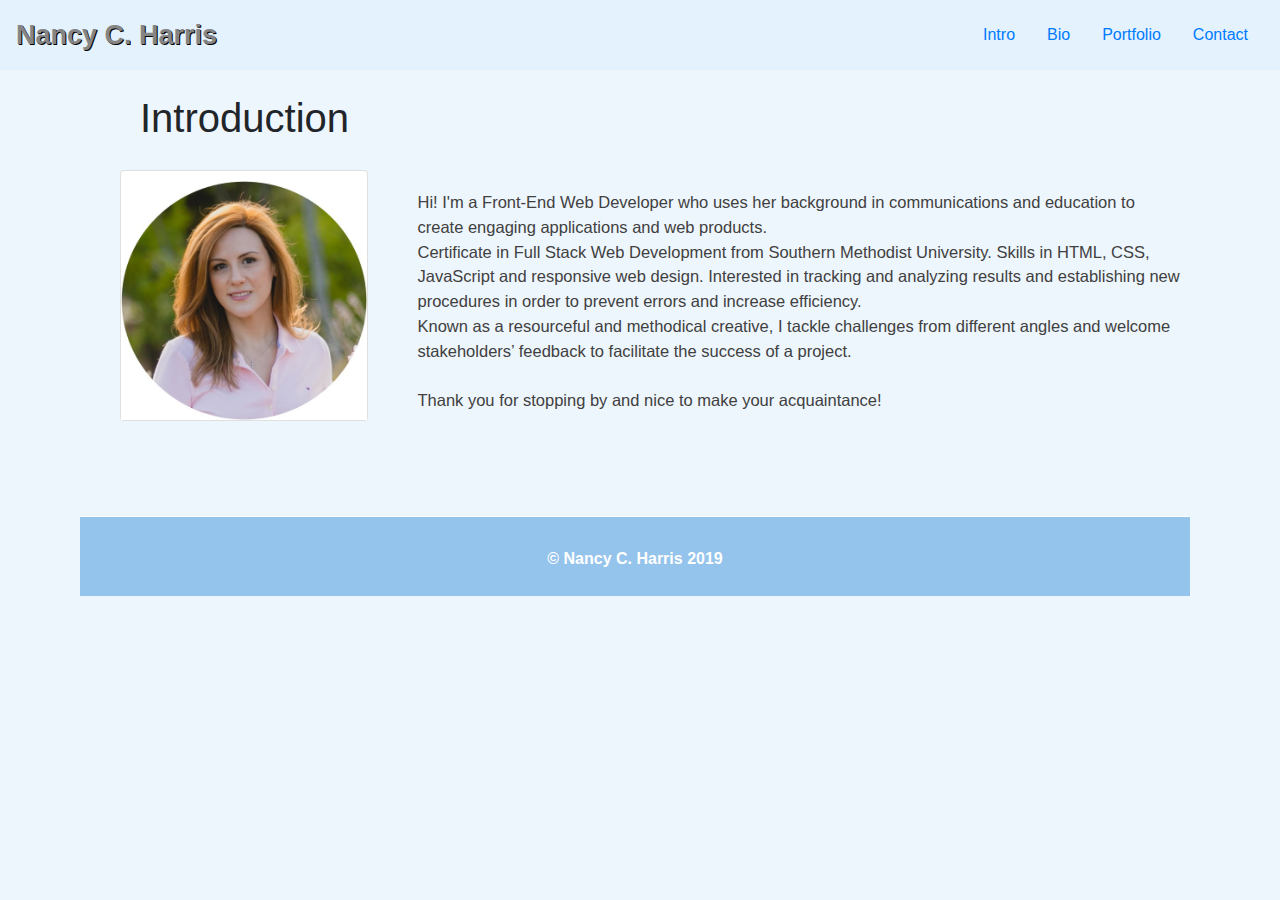
<file: index.html>
<!DOCTYPE html>
<html lang="en-us">

<head>
    <meta name="viewport" content="width=device-width, initial-scale=1.0">
    <title>Bio | Nancy C Harris</title>
    <link rel="stylesheet" href="https://stackpath.bootstrapcdn.com/bootstrap/4.3.1/css/bootstrap.min.css"
        integrity="sha384-ggOyR0iXCbMQv3Xipma34MD+dH/1fQ784/j6cY/iJTQUOhcWr7x9JvoRxT2MZw1T" crossorigin="anonymous">
    <link rel="stylesheet" type="text/css" href="assets/style/style.css">

</head>

<body>

    <header>
        <nav class="navbar navbar-light" style="background-color: #e3f2fd;">
            <a class="navbar-brand" id="name">Nancy C. Harris</a>
            <ul class="nav justify-content-end">
                <li class="nav-item">
                    <a class="nav-link active" href="index.html">Intro</a>
                </li>
                <li class="nav-item">
                    <a class="nav-link active" href="bio.html">Bio</a>
                </li>
                <li class="nav-item">
                    <a class="nav-link" href="portfolio.html">Portfolio</a>
                </li>
                <li class="nav-item">
                    <a class="nav-link" href="contact.html">Contact</a>
                </li>
            </ul>
        </nav>
        <br>
    </header>
    <div class="container">
        <div class="row">
            <div class="col-md-12">
                <div class="page-header">
                    <div class="row">
                        <h1>Introduction</h1>
                    </div>
                </div>
            </div>
        </div>
        <div class="row">
            <div class="col-sm-3">
                <div class="card">
                    <img src="assets/images/roundpic1.jpg" class="card-img-top" alt="giphy">
                </div>
            </div>
            <div class="col-sm-9">
                <div class="card-body">
                    <p class="card-text">
                        Hi! I'm a Front-End Web Developer who uses her background in communications and education to
                        create engaging
                        applications and web products. <br>Certificate in Full Stack Web Development from Southern
                        Methodist
                        University. Skills in HTML, CSS, JavaScript and responsive web design. Interested in
                        tracking
                        and analyzing results and establishing new procedures in order to prevent errors and
                        increase
                        efficiency. <br>Known as a resourceful and methodical creative, I tackle challenges from
                        different
                        angles and welcome stakeholders’ feedback to facilitate the success of a project.
                        <br>
                        <br>Thank you for stopping by and nice to make your acquaintance!
                    </p>
                </div>
            </div>
        </div>
        <br><br>
        <div class="sticky-footer">
            <strong> © Nancy C. Harris 2019 </strong>
        </div>
    </div>

</body>


</html>
</file>
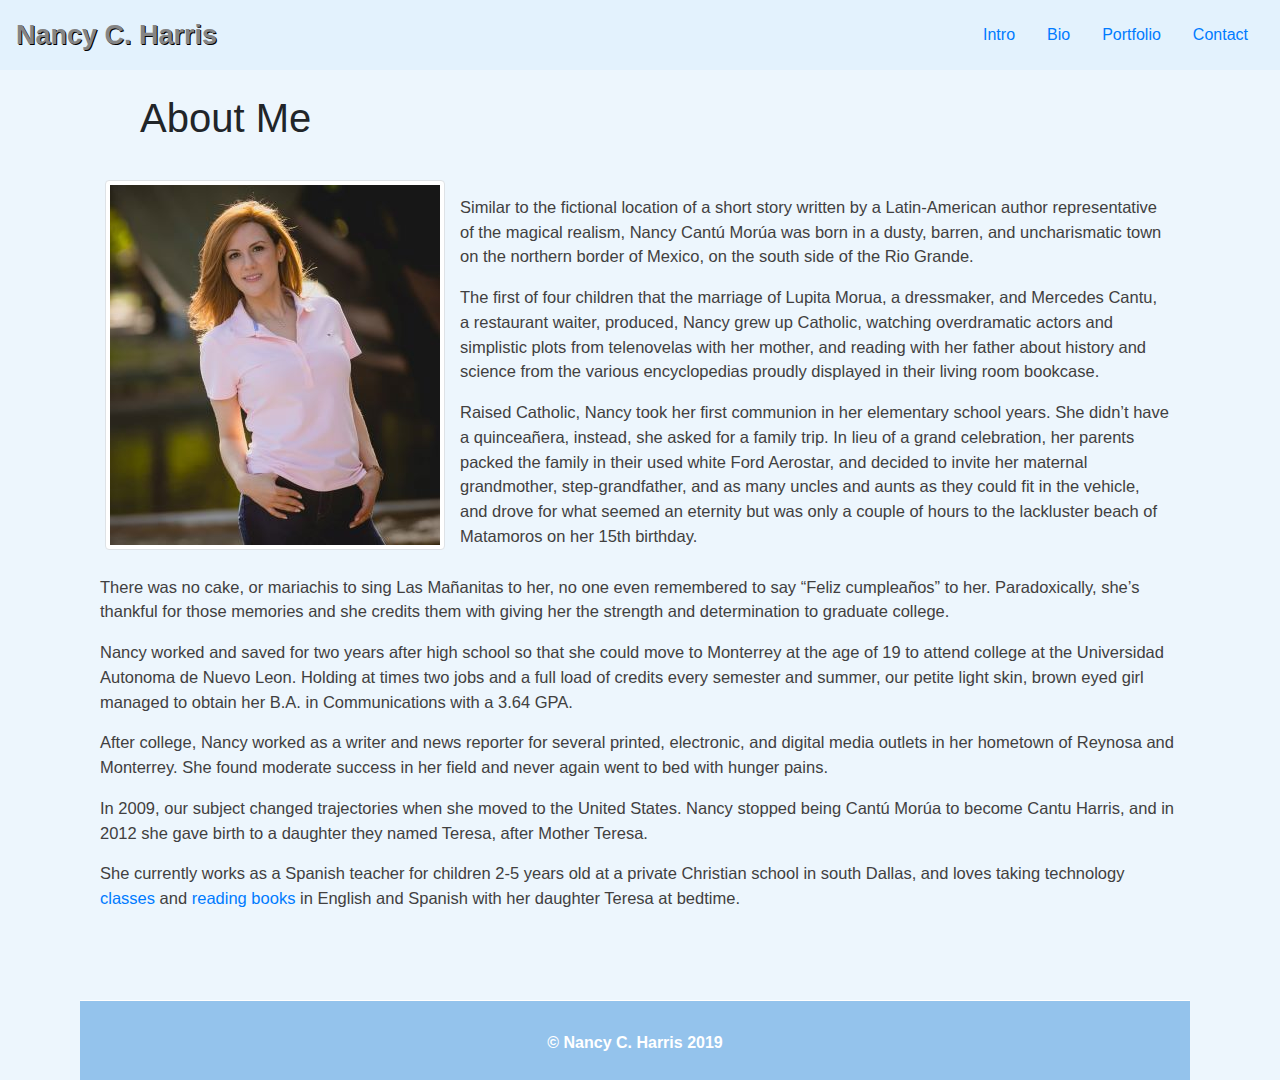
<file: bio.html>
<!DOCTYPE html>
<html lang="en-us">

<head>
    <meta name="viewport" content="width=device-width, initial-scale=1.0">
    <title>Bio | Nancy C Harris</title>
    <link rel="stylesheet" href="https://stackpath.bootstrapcdn.com/bootstrap/4.3.1/css/bootstrap.min.css"
        integrity="sha384-ggOyR0iXCbMQv3Xipma34MD+dH/1fQ784/j6cY/iJTQUOhcWr7x9JvoRxT2MZw1T" crossorigin="anonymous">

    <link rel="stylesheet" type="text/css" href="assets/style/style.css">

</head>

<body>
    <header>
        <nav class="navbar navbar-light" style="background-color: #e3f2fd;">
            <a class="navbar-brand" id="name">Nancy C. Harris</a>
            <ul class="nav justify-content-end">
                <li class="nav-item">
                    <a class="nav-link active" href="index.html">Intro</a>
                </li>
                <li class="nav-item">
                    <a class="nav-link active" href="bio.html">Bio</a>
                </li>
                <li class="nav-item">
                    <a class="nav-link" href="portfolio.html">Portfolio</a>
                </li>
                <li class="nav-item">
                    <a class="nav-link" href="contact.html">Contact</a>
                </li>
            </ul>
        </nav>
        <br>
    </header>
    <div class="container">
        <div class="row">
            <div class="col-md-12">
                <div class="page-header">
                    <div class="row">
                        <h1>About Me</h1>
                    </div>
                </div>
            </div>
        </div>
        <div clas="wrapper">
            <div class="row">
                <div class="col-sm-3.5">
                    <img src="assets/images/NancyCHarrisProfile.jpg" alt="NancyCHarrisProfile.jpg"
                        class="img-thumbnail">
                </div>
                <div class="col-sm-8">
                    <p>
                        <br>
                        Similar to the fictional location of a short story written by a Latin-American author
                        representative
                        of
                        the
                        magical realism, Nancy Cantú Morúa was born in a dusty, barren, and uncharismatic town on
                        the
                        northern
                        border of Mexico, on the south side of the Rio Grande.
                    </p>
                    <p>
                        The first of four children that the marriage of Lupita Morua, a dressmaker, and Mercedes
                        Cantu,
                        a
                        restaurant
                        waiter, produced, Nancy grew up Catholic, watching overdramatic actors and simplistic plots
                        from
                        telenovelas
                        with her mother, and reading with her father about history and science from the various
                        encyclopedias
                        proudly displayed in their living room bookcase.
                    </p>
                    <p>
                        Raised Catholic, Nancy took her first communion in her elementary school years. She didn’t
                        have
                        a
                        quinceañera, instead, she asked for a family trip. In lieu of a grand celebration, her
                        parents
                        packed
                        the
                        family in their used white Ford Aerostar, and decided to invite her maternal grandmother,
                        step-grandfather,
                        and as
                        many uncles and aunts as they could fit in the vehicle, and drove for what seemed an
                        eternity
                        but
                        was
                        only a couple of hours to the lackluster beach of Matamoros on her 15th birthday.
                    </p>
                </div>
            </div>
            <div class="col-sm-12">
                <p>
                    There was no cake, or mariachis to sing Las Mañanitas to her, no one even remembered to say
                    “Feliz
                    cumpleaños” to her. Paradoxically, she’s thankful for those memories and she credits them with
                    giving
                    her
                    the strength and determination to graduate college.
                </p>
                <p>
                    Nancy worked and saved for two years after high school so that she could move to Monterrey at
                    the
                    age of
                    19
                    to attend college at the Universidad Autonoma de Nuevo Leon. Holding at times two jobs and a
                    full
                    load
                    of
                    credits every semester and summer, our petite light skin, brown eyed girl managed to obtain her
                    B.A.
                    in
                    Communications with a 3.64 GPA.
                </p>
                <p>
                    After college, Nancy worked as a writer and news reporter for several printed, electronic, and
                    digital
                    media
                    outlets in her hometown of Reynosa and Monterrey. She found moderate success in her field and
                    never
                    again
                    went to bed with hunger pains.
                </p>
                <p>
                    In 2009, our subject changed trajectories when she moved to the United States. Nancy stopped being
                    Cantú Morúa to become Cantu Harris, and in 2012 she
                    gave
                    birth
                    to a
                    daughter they named Teresa, after Mother Teresa.
                </p>
                <p>
                    She currently works as a Spanish teacher for children 2-5 years old at a
                    private
                    Christian
                    school in south Dallas, and loves taking technology <a
                        href="https://www.youtube.com/watch?v=hdxa6ifxSOo">classes</a> and <a
                        href="https://www.youtube.com/watch?v=qE0K225qb8E&t=84s">reading books</a> in
                    English and
                    Spanish
                    with
                    her daughter Teresa at bedtime.
                </p>
            </div>
            <br><br>
            <div class="sticky-footer">
                <strong> © Nancy C. Harris 2019 </strong>
            </div>
        </div>
    </div>
</body>

</html>
</file>
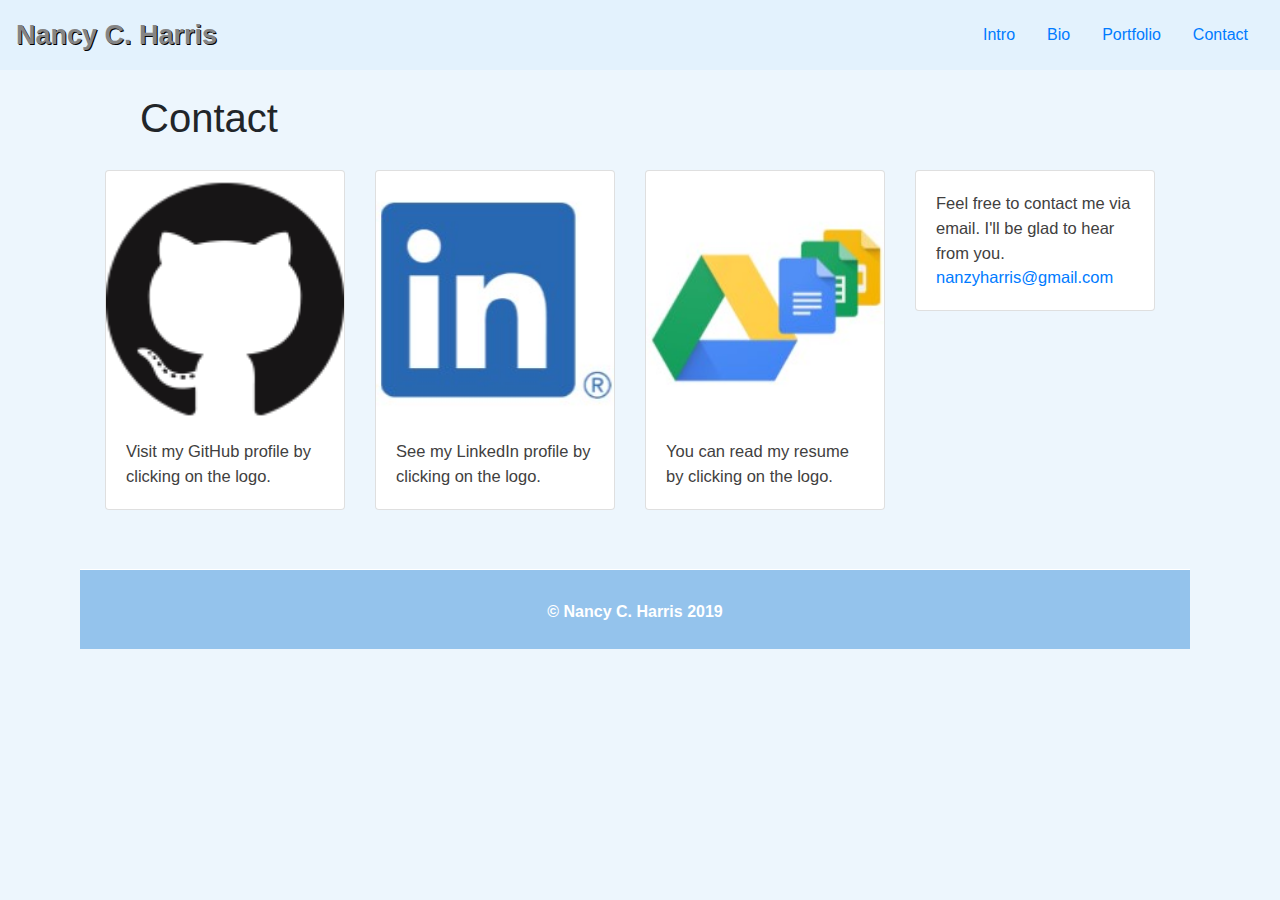
<file: contact.html>
<!DOCTYPE html>
<html lang="en-us">

<head>
    <meta charset="UTF-8">
    <title>Contact | Nancy C. Harris</title>
    <link rel="stylesheet" href="https://stackpath.bootstrapcdn.com/bootstrap/4.3.1/css/bootstrap.min.css"
        integrity="sha384-ggOyR0iXCbMQv3Xipma34MD+dH/1fQ784/j6cY/iJTQUOhcWr7x9JvoRxT2MZw1T" crossorigin="anonymous">

    <link rel="stylesheet" type="text/css" href="assets/style/style.css">
</head>

<body>
    <header>
        <nav class="navbar navbar-light" style="background-color: #e3f2fd;">
            <a class="navbar-brand" id="name">Nancy C. Harris</a>
            <ul class="nav justify-content-end">
                <li class="nav-item">
                    <a class="nav-link active" href="index.html">Intro</a>
                </li>
                <li class="nav-item">
                    <a class="nav-link active" href="bio.html">Bio</a>
                </li>
                <li class="nav-item">
                    <a class="nav-link" href="portfolio.html">Portfolio</a>
                </li>
                <li class="nav-item">
                    <a class="nav-link" href="contact.html">Contact</a>
                </li>
            </ul>
        </nav>
        <br>
    </header>
    <div class="container">
        <div class="row">
            <div class="col-md-9">
                <div class="page-header">
                    <div class="row">
                        <h1>Contact</h1>
                    </div>
                </div>
            </div>
        </div>
        <div class="wrapper">
            <div class="container" id="contact1">
                <div class="row">
                    <div class="col-sm-3">
                        <div class="card">
                            <a href="https://github.com/nanzycharris" target="_blank">
                                <img src="assets/images/GitHub-Mark-120px-plus.png" class="card-img-top" alt="github">
                            </a>
                            <div class="card-body">
                                <p class="card-text">Visit my GitHub profile by clicking on the logo.</p>
                            </div>
                        </div>
                    </div>
                    <div class="col-sm-3">
                        <div class="card">
                            <a href="https://www.linkedin.com/in/nancycharris/" target="_blank">
                                <img src="assets/images/linkedin.jpg" class="card-img-top" alt="linkedin">
                            </a>
                            <div class="card-body">
                                <p class="card-text">See my LinkedIn profile by clicking on the logo.</p>
                            </div>
                        </div>
                    </div>
                    <div class="col-sm-3">
                        <div class="card">
                            <a href="https://drive.google.com/file/d/1xl5N4Jt61DPVaM3H0IhISey1C0BAYPgx/view?usp=sharing"
                                target="_blank">
                                <img src="assets/images/googledrivelogo.jpg" class="card-img-top" alt="google">
                            </a>
                            <div class="card-body">
                                <p class="card-text">You can read my resume by clicking on the logo.</p>
                            </div>
                        </div>
                    </div>
                    <div class="col-sm-3">
                        <div class="card">
                            <div class="card-body">
                                <p class="card-text">Feel free to contact me via email. I'll be glad
                                    to
                                    hear from you. <br> <a href="mailto:nanzyharris@gmail.com">nanzyharris@gmail.com</a>
                                </p>
                            </div>
                        </div>
                    </div>
                </div>
                <br>
            </div>
            <div class="sticky-footer">
                <strong> © Nancy C. Harris 2019 </strong>
            </div>
        </div>
    </div>
</body>

</html>
</file>
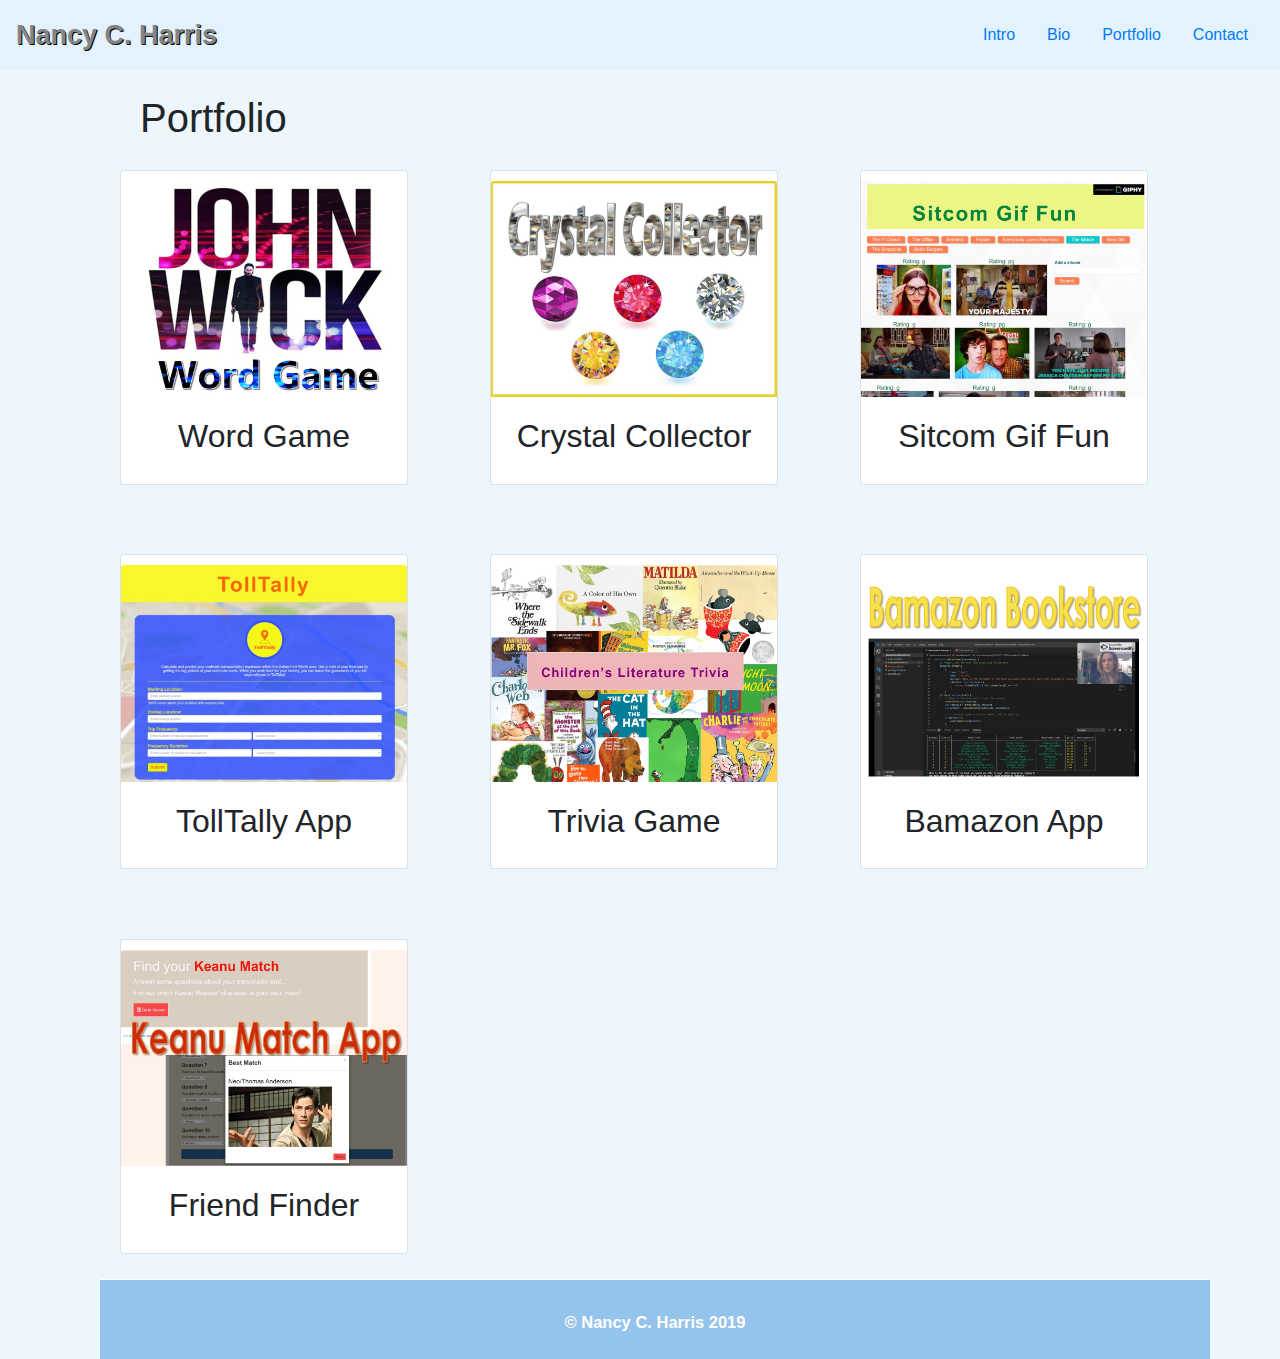
<file: portfolio.html>
<!DOCTYPE html>
<html lang="en-us">

<head>
    <meta name="viewport" content="width=device-width, initial-scale=1.0">
    <title>Portfolio | Nancy C Harris</title>
    <link rel="stylesheet" href="https://stackpath.bootstrapcdn.com/bootstrap/4.3.1/css/bootstrap.min.css"
        integrity="sha384-ggOyR0iXCbMQv3Xipma34MD+dH/1fQ784/j6cY/iJTQUOhcWr7x9JvoRxT2MZw1T" crossorigin="anonymous">
    <link rel="stylesheet" type="text/css" href="assets/style/style.css">
</head>

<body>

    <header>
        <nav class="navbar navbar-light" style="background-color: #e3f2fd;">
            <a class="navbar-brand" id="name">Nancy C. Harris</a>
            <ul class="nav justify-content-end">
                <li class="nav-item">
                    <a class="nav-link active" href="index.html">Intro</a>
                </li>
                <li class="nav-item">
                    <a class="nav-link active" href="bio.html">Bio</a>
                </li>
                <li class="nav-item">
                    <a class="nav-link" href="portfolio.html">Portfolio</a>
                </li>
                <li class="nav-item">
                    <a class="nav-link" href="contact.html">Contact</a>
                </li>
            </ul>
        </nav>
        <br>
    </header>

    <div class="container">
        <div class="row">
            <div class="col-md-9">
                <div class="page-header">
                    <div class="row">
                        <h1>Portfolio</h1>
                    </div>
                </div>
            </div>
        </div>
        <div class="row">
            <div class="col-sm-4">
                <div class="card" style="width: 18rem;">
                    <a href="https://nanzycharris.github.io/Word-Guess-Game/" target="_blank">
                        <img src="assets/images/johnwickthumbnail.jpg" class="card-img-top" alt="johnwick">
                    </a>
                    <div class="card-body">
                        <h2 class="card-text2">Word Game</h2>
                    </div>
                </div>
            </div>
            <div class="col-sm-4">
                <div class="card" style="width: 18rem;">
                    <a href="https://nanzycharris.github.io/Unit-4-Game/" target="_blank">
                        <img src="assets/images/CrystalCollectorGameCover.jpg" class="card-img-top"
                            alt="crystalcollector">
                    </a>
                    <div class="card-body">
                        <h2 class="card-text2">Crystal Collector</h2>
                    </div>
                </div>
            </div>
            <div class="col-sm-4">
                <div class="card" style="width: 18rem;">
                    <a href="https://nanzycharris.github.io/GIPHY-API/" target="_blank">
                        <img src="assets/images/thumbgiphy.jpg" class="card-img-top" alt="giphy">
                    </a>
                    <div class="card-body">
                        <h2 class="card-text2">Sitcom Gif Fun</h2>
                    </div>
                </div>
            </div>
            <div class="row"><br><br>
            </div>
        </div>
        <div class="row">
            <div class="col-sm-4">
                <div class="card" style="width: 18rem;">
                    <a href="https://nanzycharris.github.io/ProjectOne/" target="_blank">
                        <img src="assets/images/tolltallythumbnail.jpg" class="card-img-top" alt="tolltally">
                    </a>
                    <div class="card-body">
                        <h2 class="card-text2">TollTally App</h2>
                    </div>
                </div>
            </div>
            <div class="col-sm-4">
                <div class="card" style="width: 18rem;">
                    <a href="https://nanzycharris.github.io/TriviaGame/" target="_blank">
                        <img src="assets/images/Thumbnail Trivia Game.jpg" class="card-img-top" alt="triviagame">
                    </a>
                    <div class="card-body">
                        <h2 class="card-text2">Trivia Game</h2>
                    </div>
                </div>
            </div>
            <div class="col-sm-4">
                <div class="card" style="width: 18rem;">
                    <a href="https://github.com/nanzycharris/BamazonCustomerView" target="_blank">
                        <img src="assets/images/bamazonthumbnail.jpg" class="card-img-top" alt="crystalcollector">
                    </a>
                    <div class="card-body">
                        <h2 class="card-text2">Bamazon App</h2>
                    </div>
                </div>
            </div>
            <div class="row"><br><br>
            </div>
        </div>
        <div class="row">
            <div class="col-sm-4">
                <div class="card" style="width: 18rem;">
                    <a href="https://friendfinderkeanu.herokuapp.com/" target="_blank">
                        <img src="assets/images/friendfinderthumbnail.jpg" class="card-img-top" alt="tolltally">
                    </a>
                    <div class="card-body">
                        <h2 class="card-text2">Friend Finder</h2>
                    </div>
                </div>
            </div>
            <!---
            <div class="col-sm-4">
                <div class="card" style="width: 18rem;">
                    <a href="https://nanzycharris.github.io/TriviaGame/" target="_blank">
                        <img src="assets/images/Thumbnail Trivia Game.jpg" class="card-img-top" alt="triviagame">
                    </a>
                    <div class="card-body">
                        <h2 class="card-text2">Trivia Game</h2>
                    </div>
                </div>
            </div>
            <div class="col-sm-4">
                <div class="card" style="width: 18rem;">
                    <a href="https://github.com/nanzycharris/BamazonCustomerView" target="_blank">
                        <img src="assets/images/bamazonthumbnail.jpg" class="card-img-top" alt="crystalcollector">
                    </a>
                    <div class="card-body">
                        <h2 class="card-text2">Bamazon App</h2>
                    </div>
                </div>
            </div>
            <div class="row"><br><br>
            </div>
        </div>
        -->
            <div class="sticky-footer">
                <strong> © Nancy C. Harris 2019 </strong>
            </div>
        </div>
</body>

</html>
</file>
<file: assets/style/style.css>
*, *::after, *::before {
    box-sizing: border-box;
  }

body {
    font-family: 'Arial', "Helvetica Neue", Arial, Helvetica, sans-serif;
    background-color: rgb(237, 246, 253);
    width: 100%;
    height: 100%;
    align-content: center;
    display: flex;
    flex-direction: column;
   }

.container {
    width: 100%;
    height: 100%;
    font-family: 'Arial', "Helvetica Neue", Arial, Helvetica, sans-serif;
    margin-top: 0px;
    margin-bottom: 1px;
}

.wrapper {
    float: left;
    width: auto;
}
    
.row {
    width: 100%;
    align-content: center;
}

nav {
    height: 70px;
}

#name {
font-size: 27px;
font-weight: 650;
color: #858585;
text-shadow: black 1px 0.5px;
}

#contact1 {
    margin-right: 50px;
    margin-left: -30px;
}

/* About starts here */
img {
    margin-top: 10px;
}

p {
    font-family: Arial, Helvetica, sans-serif;
    color: #414040;
    font-size: 16.5px; 
}

.sticky-footer {
    width: 100%;
    height: 80px;
    background-color: rgb(148, 195, 236);
    color: white;
    border-top: solid 1px white;
    text-align: center;
    margin-bottom: -20px;
    margin-left: -5px;
    margin-top: 25px;
    padding-top: 30px;
}

#p2 {
    margin-left: 378px;
    margin-top: -245px;
}

#p3 {
    margin-left: 45px;
    margin-top: -20px;
    margin-bottom: 40px;
}

/* Contact page starts here */
.row {
    width: 100%;
    margin-left: 20px;
    margin-bottom: 10px;
    font-size: 16.5px;    
}

.col-75 {
    margin-top: 6px;
    margin-left: 25px;
}

input[type=text], select, textarea {
    width: 900px;
    padding: 12px;
    border: 1px solid #ccc;
    border-radius: 4px;
    box-sizing: border-box;
    margin-top: 6px;
    margin-bottom: 16px;
    resize: vertical;
  }

  .col-message {
    margin-top: 6px;
    margin-left: 0px;
  }

  input[type=submit] {
    background-color: rgb(57, 60, 245);
    color: white;
    padding: 12px 20px;
    border: none;
    border-radius: 1px;
    cursor: pointer;
    margin-left: 25px;
    margin-bottom: 15px;
  }
  
  input[type=submit]:hover {
    background-color: aliceblue;
  }
/* Portfolio starts here */

.card-text2 {
    text-align: center;
}

@media screen and (max-width: 980px) {
    body {
      background-color: rgb(240, 193, 193);
    }

    nav {
        width: 100%;
        padding: 10px;
    }
    
    .container {
       width: 100%;
       padding: 10px;
    }
     
    .row {
       width: 100%;
    }  

    #p2 {
        margin-top: 10px;
        margin-left: 25px;
    }
}

@media screen and (max-width: 768px) {
    body {
      background-color: rgb(240, 193, 193);
    }

    nav {
        width: 100%;
        padding: 10px;
    }
    
    .container {
       width: 100%;
       padding: 10px;
    }
     
    .row {
       width: 100%;
    }  

    #p2 {
        margin-top: 10px;
        margin-left: 25px;
    }
}

@media screen and (max-width: 640px) {
    body {
      background-color: rgb(240, 193, 193);
    }

    nav {
        width: 100%;
        padding: 10px;
    }
    
    .container {
       width: 100%;
       padding: 10px;
    }
     
    header {
        position: static;
    }

    .row {
       width: 100%;
    }  

    #p2 {
        margin-top: 10px;
        margin-left: 25px;
    }
}
  
  /* Additional Screen Sizes */
  /* Width at 320px and below */
  @media screen and (max-width: 320px) {
    body {
        background-color: rgb(206, 180, 180);
      }
  
      nav {
          width: 100%;
          padding: 10px;
      }
      
      .container {
         width: 100%;
         padding: 10px;
      }
       
      .row {
         width: 50%;
      }  
      
        #p2 {
        margin-top: 10px;
        margin-left: 25px;
        }
  }

    /* Width at 168px and below */
  @media screen and (max-width: 168px) {
    body {
        background-color: rgb(240, 193, 193);
      }
  
      nav {
          width: 100%;
          padding: 10px;
      }
      
      .container {
         width: 100%;
         padding: 10px;
      }
       
      .row {
         width: 50%;
      }  
  }
</file>
